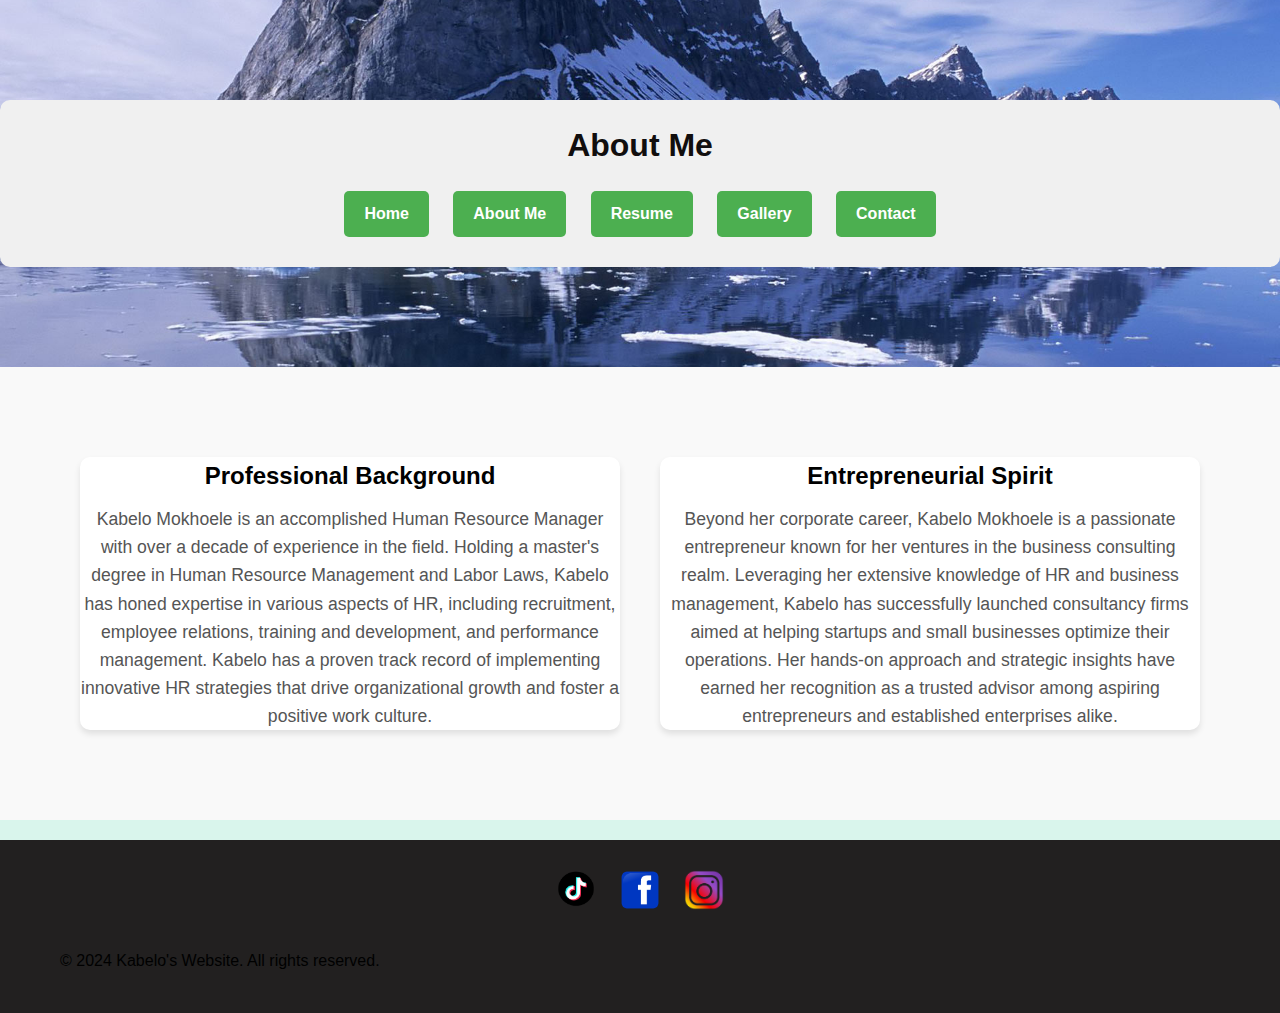
<file: about.html>
<!DOCTYPE html>
<html lang="en">
<head>
    <meta charset="UTF-8">
    <meta name="viewport" content="width=device-width, initial-scale=1.0">
    <link rel="stylesheet" href="styles.css">
</head>
<body>
    <header class="hero">
        <div class="hero-content">
            <h1>About Me</h1>
            <a href="index.html" class="btn">Home</a>
            <a href="about.html" class="btn">About Me</a>
            <a href="resume.html" class="btn">Resume</a>
            <a href="gallery.html" class="btn">Gallery</a>
            <a href="contact.html" class="btn">Contact</a>
        </div>
    </header>
    <section class="info-section">
        <div class="container">
            <div class="info-item">
                <h3>Professional Background</h3>
                <p>Kabelo Mokhoele is an accomplished Human Resource Manager with over a decade of experience in the field. Holding a master's degree in Human Resource Management and Labor Laws, Kabelo has honed expertise in various aspects of HR, including recruitment, employee relations, training and development, and performance management. Kabelo has a proven track record of implementing innovative HR strategies that drive organizational growth and foster a positive work culture.</p>
            </div>
            <div class="info-item"> 
                <h3>Entrepreneurial Spirit</h3>
                <p>Beyond her corporate career, Kabelo Mokhoele is a passionate entrepreneur known for her ventures in the business consulting realm. Leveraging her extensive knowledge of HR and business management, Kabelo has successfully launched consultancy firms aimed at helping startups and small businesses optimize their operations. Her hands-on approach and strategic insights have earned her recognition as a trusted advisor among aspiring entrepreneurs and established enterprises alike.</p>
            </div>
        </div>
    </section>
    
    <footer>
        <a href="www.tiktok.com/kabelomokhoele"><img src="tiktok.png" alt="Social Media Icon" class="social-icon"></a>
        <a href="www.facebook.com/kabelomokhoele"><img src="fb.png" alt="Social Media Icon" class="social-icon"></a>
        <a href="www.instagram.com/kabelomokhoele"><img src="instagram.png" alt="Social Media Icon" class="social-icon"></a>
        <div class="container">
            <p>&copy; 2024 Kabelo's Website. All rights reserved.</p>
        </div>
    </footer>
</body>
</html>
</file>
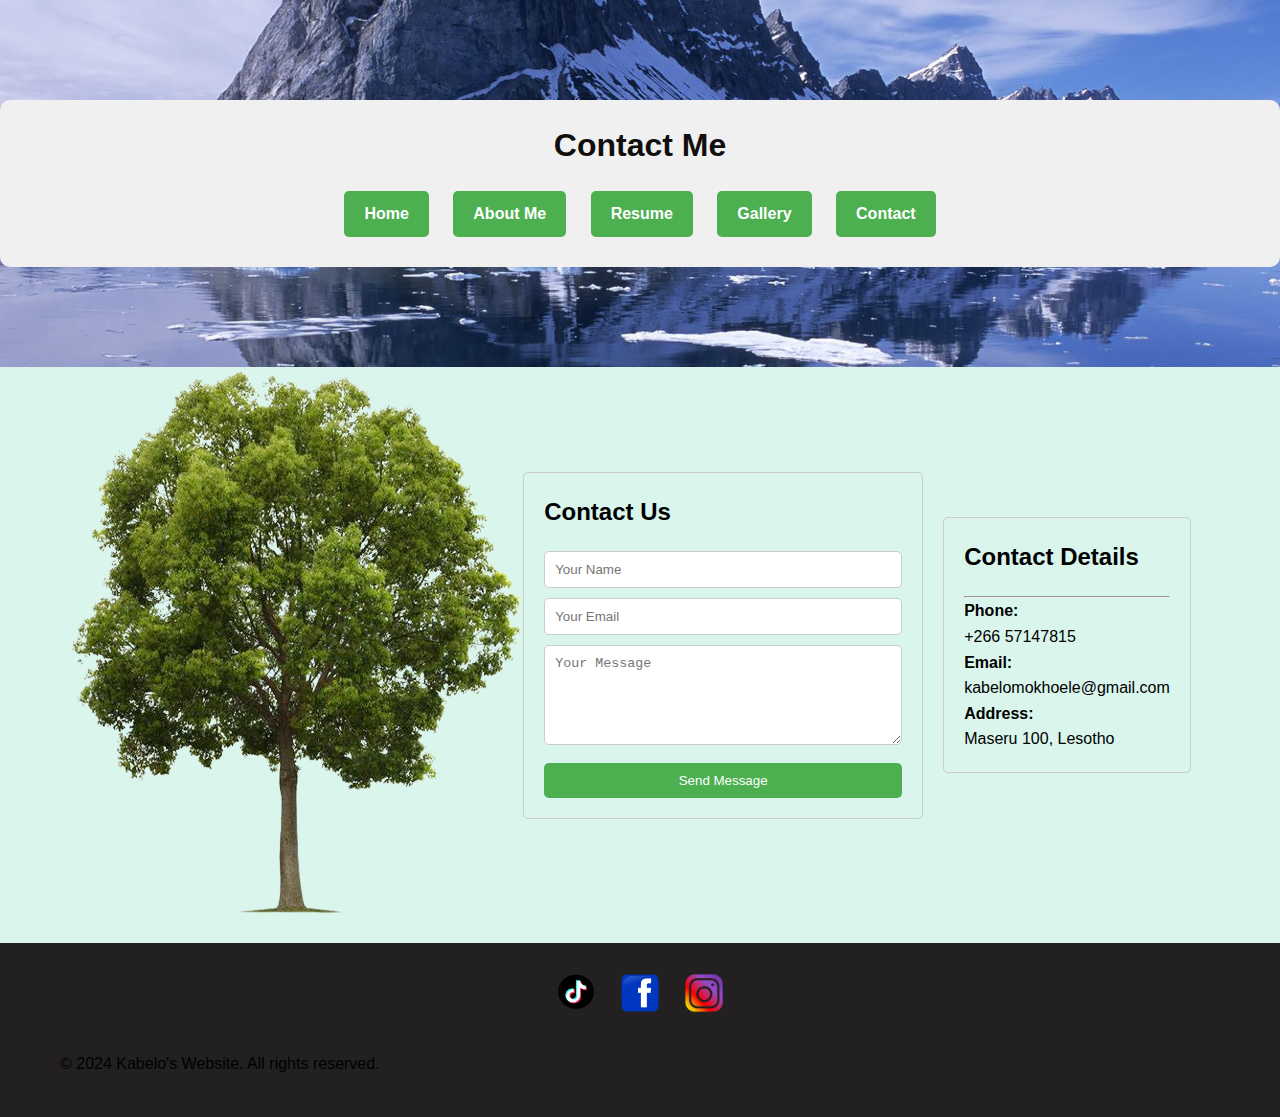
<file: contact.html>
<!DOCTYPE html>
<html lang="en">
<head>
    <meta charset="UTF-8">
    <meta name="viewport" content="width=device-width, initial-scale=1.0">
    <title>Welcome to Your Website!</title>
    <link rel="stylesheet" href="styles.css">
</head>
<body>
    <header class="hero">
        <div class="hero-content">
            <h1>Contact Me</h1>
            <a href="index.html" class="btn">Home</a>
            <a href="about.html" class="btn">About Me</a>
            <a href="resume.html" class="btn">Resume</a>
            <a href="gallery.html" class="btn">Gallery</a>
            <a href="contact.html" class="btn">Contact</a>
        </div>
    </header>
    <div class="contact-container">
        <div class="contact-image">
            <img src="tree.png" alt="Contact Image">
        </div>
        <div class="contact-form">
            <h2>Contact Us</h2>
            <form>
                <input type="text" placeholder="Your Name">
                <input type="email" placeholder="Your Email">
                <textarea placeholder="Your Message"></textarea>
                <button type="submit">Send Message</button>
            </form>
        </div>
        <div class="contact-details">
            <h2>Contact Details</h2> <hr>
            <p><strong>Phone:</strong> <br> +266 57147815</p>
            <p><strong>Email:</strong> <br> kabelomokhoele@gmail.com</p>
            <p><strong>Address:</strong> <br> Maseru 100, Lesotho</p>
        </div>
    </div>
        
    <footer>
        <a href="www.tiktok.com/kabelomokhoele"><img src="tiktok.png" alt="Social Media Icon" class="social-icon"></a>
        <a href="www.facebook.com/kabelomokhoele"><img src="fb.png" alt="Social Media Icon" class="social-icon"></a>
        <a href="www.instagram.com/kabelomokhoele"><img src="instagram.png" alt="Social Media Icon" class="social-icon"></a>
        <div class="container">
            <p>&copy; 2024 Kabelo's Website. All rights reserved.</p>
        </div>
    </footer>
</body>
</html>
</file>
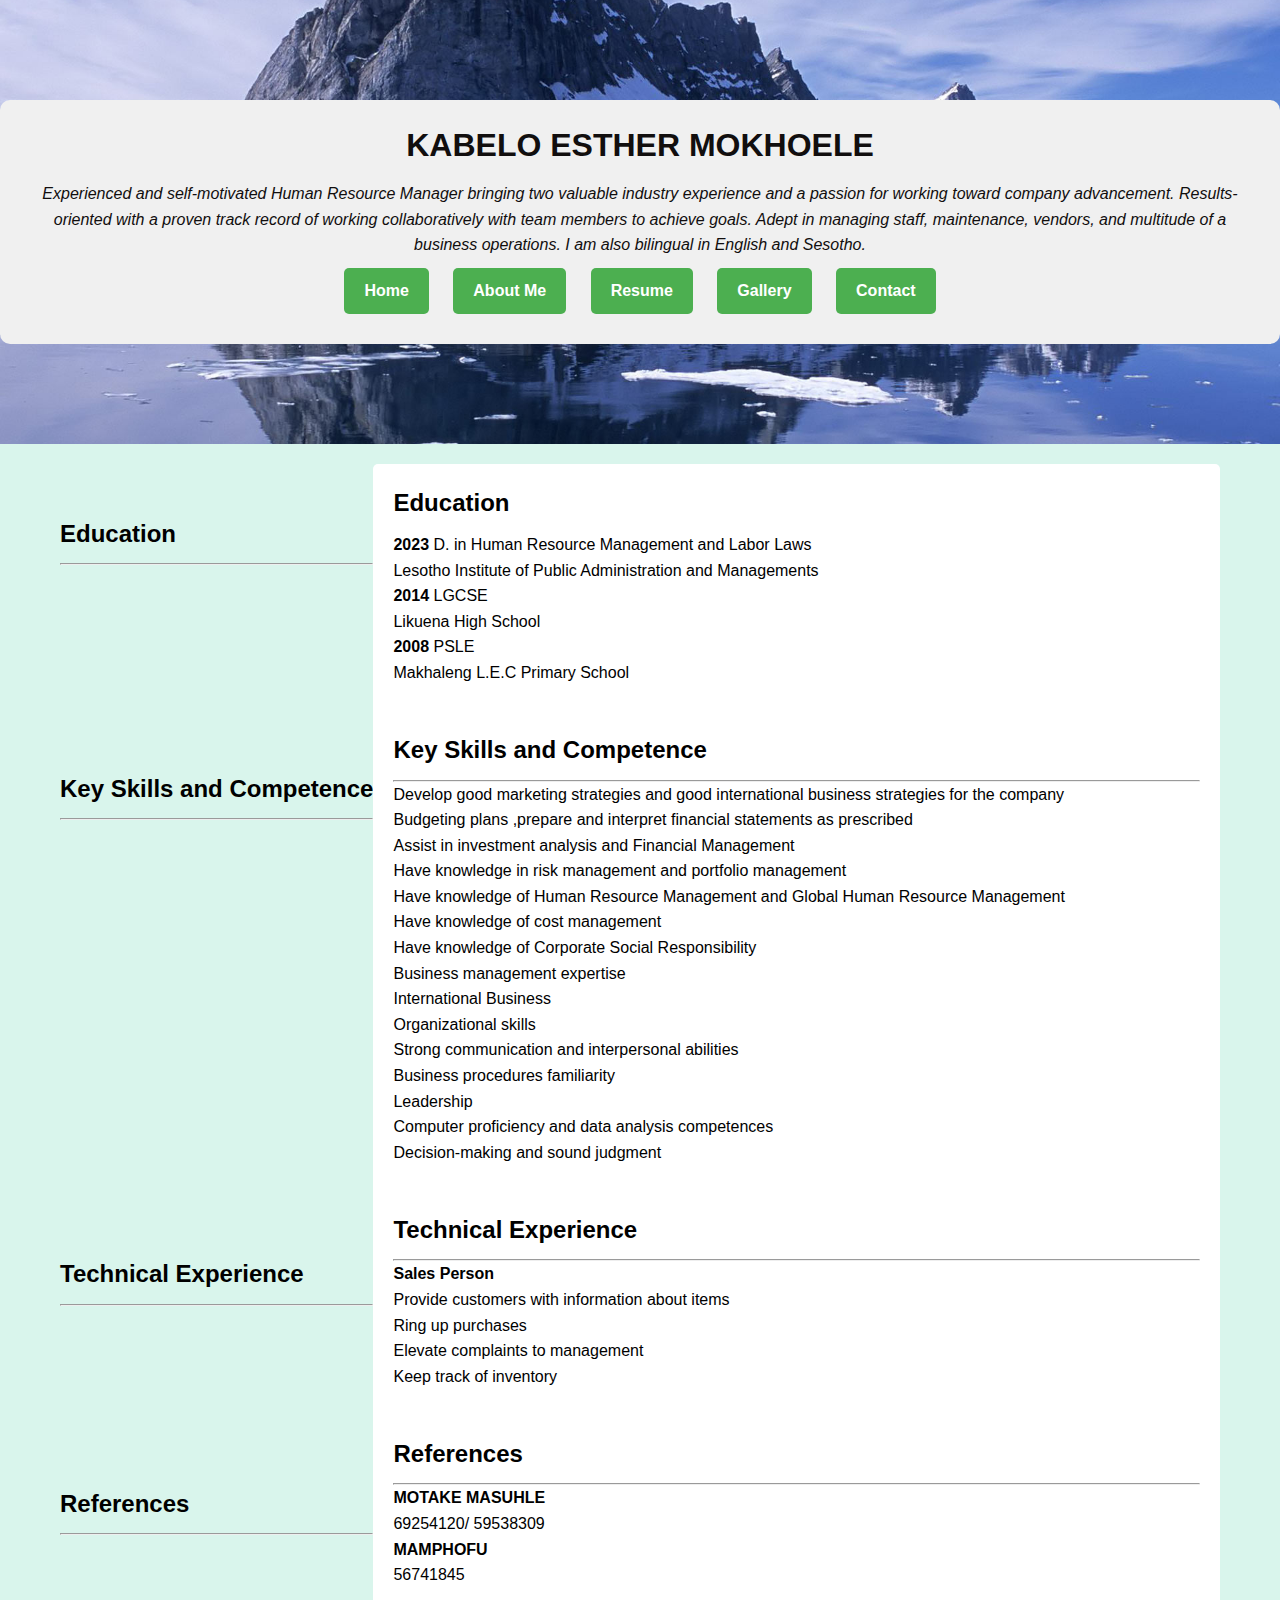
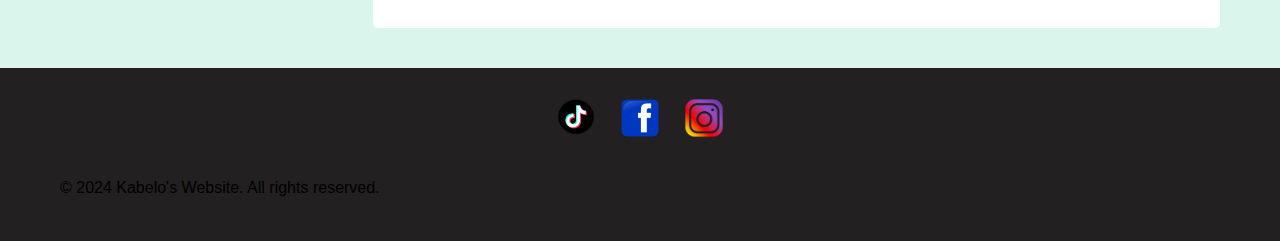
<file: resume.html>
<!DOCTYPE html>
<html lang="en">
<head>
    <meta charset="UTF-8">
    <meta name="viewport" content="width=device-width, initial-scale=1.0">
    <title> KABELO ESTHER MOKHOELE </title>
    <link rel="stylesheet" href="styles.css">
</head>
<body>
    <header class="hero">
        <div class="hero-content">
        <h1>KABELO ESTHER MOKHOELE</h1>
        <i>Experienced and self-motivated Human Resource Manager bringing two valuable industry experience and a passion for working toward company advancement. Results-oriented with a proven track record of working collaboratively with team members to achieve goals. Adept in managing staff, maintenance, vendors, and multitude of a business operations. I am also bilingual in English and Sesotho. </i><br>
        <a href="index.html" class="btn">Home</a>
        <a href="about.html" class="btn">About Me</a>
        <a href="resume.html" class="btn">Resume</a>
        <a href="gallery.html" class="btn">Gallery</a>
        <a href="contact.html" class="btn">Contact</a>
    </div>
    </header>
    <div class="container">
        <aside>
            <nav>
                <ul><br><br>
                    <li><h2>Education</h2></li><hr><br><br><br><br><br><br><br><br>
                    <li><h2>Key Skills and Competence</h2></li><hr><br><br><br><br><br><br><br><br><br><br><br><br><br><br><br><br><br>
                    <li><h2>Technical Experience</h2></li><hr><br><br><br><br><br><br><br>
                    <li><h2>References</h2></li><hr><br>
                </ul>
            </nav>
        </aside>
        <main>
            <section id="education">
                <h2>Education</h2>
                <div>
                    <ol><strong>2023</strong> D. in Human Resource Management and Labor Laws<br>Lesotho Institute of Public Administration and Managements</ol> 
                    <ol><strong>2014</strong> LGCSE <br> Likuena High School</ol> 
                    <ol><strong>2008</strong> PSLE <br> Makhaleng L.E.C Primary School</ol>
                </div></section><br>
            <section id="skills">
                <h2>Key Skills and Competence</h2>
                <hr><div>
                  <ol>Develop good marketing strategies and good international business strategies for the company</ol>     
                  <ol>Budgeting plans ,prepare and interpret financial statements as prescribed</ol>     
                  <ol>Assist in investment analysis and Financial Management</ol>       
                  <ol>Have knowledge in risk management and portfolio management</ol>     
                  <ol>Have knowledge of   Human Resource Management and Global Human Resource Management  </ol>  
                  <ol>Have knowledge of cost management </ol>     
                  <ol>Have knowledge of Corporate Social Responsibility </ol>                         
                  <ol>Business management expertise </ol>    
                  <ol>International Business</ol>     
                  <ol>Organizational skills</ol>     
                  <ol>Strong communication and interpersonal abilities</ol>     
                  <ol>Business procedures familiarity </ol>    
                  <ol>Leadership </ol>    
                  <ol>Computer proficiency  and data analysis competences  </ol>      
                  <ol>Decision-making and sound judgment </ol>      
                </div>
            </section>
          </section><br>
          <section id="technical">
              <h2>Technical Experience</h2>
              <hr><div>
                  <strong>Sales Person</strong>
                  <ol>Provide customers with information about items</ol>
                  <ol>Ring up purchases</ol>
                  <ol>Elevate complaints to management</ol>
                  <ol>Keep track of inventory</ol>               
              </div>
          </section><br>
          <section id="references">
            <h2>References</h2>
            <hr><div>
                <strong>MOTAKE MASUHLE</strong>
                <ol>69254120/ 59538309</ol>
                <ul><strong>MAMPHOFU</strong></ul>
                <ol>56741845</ol>              
            </div>
        </section>
        </main>
    </div>
    <footer>
      <a href="www.tiktok.com/kabelomokhoele"><img src="tiktok.png" alt="Social Media Icon" class="social-icon"></a>
      <a href="www.facebook.com/kabelomokhoele"><img src="fb.png" alt="Social Media Icon" class="social-icon"></a>
      <a href="www.instagram.com/kabelomokhoele"><img src="instagram.png" alt="Social Media Icon" class="social-icon"></a>
      <div class="container">
        <p>&copy; 2024 Kabelo's Website. All rights reserved.</p>
      </div>
  </footer>  
</body>
</html>
</file>
<file: styles.css>
/* styles.css */

/* Reset default margin and padding */
* {
    margin: 0;
    padding: 0;
    box-sizing: border-box;
}

/* Body styles */
body {
    font-family: Arial, sans-serif;
    line-height: 1.6;
    background-color: #d9f5ec;
}

.container {
    display: flex;
    max-width: 1200px;
    margin: 0 auto;
    padding: 20px;
}

/* Header styles */
header {
    background-color: #333;
    color: #0e0c0c;
    text-align: center;
    padding: 20px;
    width: 100%;
}

header h1 {
    font-size: 2em;
    margin-bottom: 10px;
}

header i {
    font-style: italic;
}
.hero-content {
    background-color: #f0f0f0; /* Background color of the box */
    padding: 20px; /* Add padding for spacing */
    border-radius: 10px; /* Add rounded corners to the box */
    text-align: center; /* Center align the content */
}

.hero-content h1, 
.hero-content p,
.hero-content .btn {
    font-weight: bold; /* Make text bold */
}

.hero-content .btn {
    display: inline-block;
    margin: 10px;
    padding: 10px 20px;
    background-color: #4CAF50; /* Button background color */
    color: white; /* Button text color */
    border: none;
    border-radius: 5px;
    text-decoration: none;
}

.hero-content .btn:hover {
    background-color: #45a049; /* Button background color on hover */
}
/* Navigation styles */
nav ul {
    list-style-type: none;
}

nav ul li {
    margin-bottom: 10px;
}

/* Main content styles */
main {
    flex: 1;
    padding: 20px;
    background-color: #fff;
    border-radius: 5px;
}

/* Section styles */
section {
    margin-bottom: 20px;
}

section h2 {
    margin-bottom: 10px;
}
/* Add colour for footer background */
footer {
    background-color: #222020; 
    padding: 20px; 
  }
/* Footer styles */
footer {
    text-align: center;
    margin-top: 20px;
}

/* Social media icon */
.social-icon {
    width: 40px;
    height: 40px;
    margin: 10px;
}

/* Header image */
header {
    background-image: url('snow.jpg'); 
    background-size: cover;
    background-position: center;
    color: #110e0e;
    text-align: center;
    padding: 100px 0; 
}
/* Adjustments for the layout */
.info-section {
    background-color: #f9f9f9;
    padding: 50px 0;
}

.info-section .container {
    text-align: center;
}

.info-section h2 {
    margin-bottom: 40px;
    font-size: 2em;
}

.info-item {
    display: inline-block; 
    width: calc(70% - 60px); 
    margin: 20px;
    text-align: center;
    border-radius: 10px;
    box-shadow: 0 4px 6px rgba(0, 0, 0, 0.1);
    transition: transform 0.3s ease;
    vertical-align: top; 
    background-color: #fff; 
}

.info-item img {
    width: 100%;
    max-width: 200px;
    border-width: 50%;
    margin-bottom: 20px;
}

.info-item h3 {
    font-size: 1.5em;
    margin-bottom: 10px;
}

.info-item p {
    font-size: 1.1em;
    color: #555;
}
/* Style for the gallery container */
.gallery {
    display: inline-block;
    margin: 10px;
    text-align: center;
  }
  
  /* Style for the images */
  .gallery img {
    width: 300px; 
    height: 200px; 
    border: 1px solid #ccc;
    border-radius: 5px;
  }
  
  /* Style for the image descriptions */
  .gallery .desc {
    padding: 10px;
    text-align: center;
  }
  /* Style for contact form */
  .contact-container {
    display: flex;
    justify-content: center;
    align-items: center;
}

.contact-form {
    max-width: 400px;
    padding: 20px;
    border: 1px solid #ccc;
    border-radius: 5px;
    margin-right: 20px;
}

.contact-details {
    max-width: 300px;
    padding: 20px;
    border: 1px solid #ccc;
    border-radius: 5px;
    margin-right: 20px;
}

.contact-form h2,
.contact-details h2 {
    margin-bottom: 20px;
}

.contact-form form input[type="text"],
.contact-form form input[type="email"],
.contact-form form textarea {
    width: 100%;
    padding: 10px;
    margin-bottom: 10px;
    border: 1px solid #ccc;
    border-radius: 5px;
}

.contact-form form textarea {
    height: 100px;
}

.contact-form form button {
    width: 100%;
    padding: 10px;
    background-color: #4CAF50;
    color: white;
    border: none;
    border-radius: 5px;
    cursor: pointer;
}

.contact-form form button:hover {
    background-color: #45a049;
}

.contact-image img {
    max-width: 500px;
}
</file>
